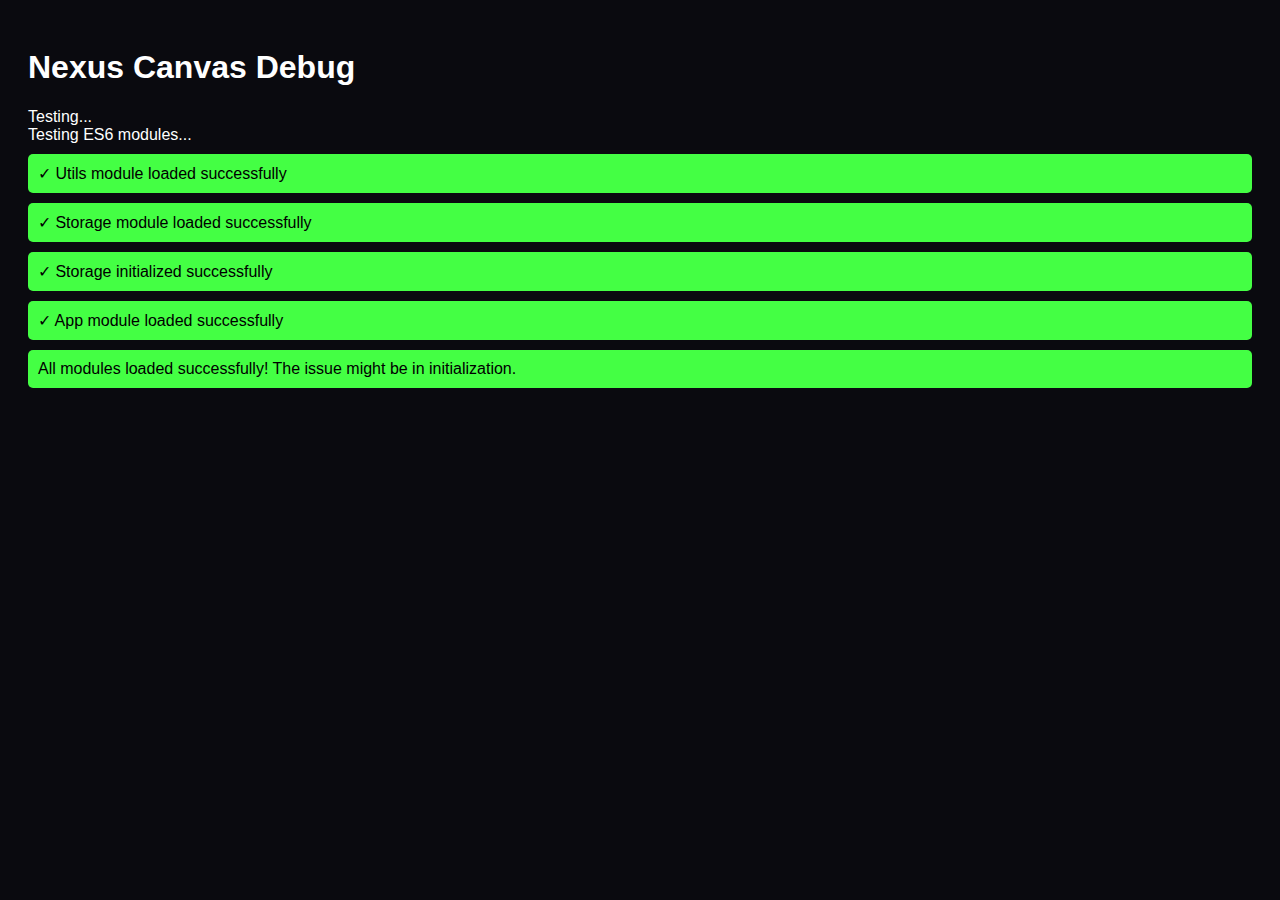
<file: debug.html>
<!DOCTYPE html>
<html lang="en">
<head>
    <meta charset="UTF-8">
    <meta name="viewport" content="width=device-width, initial-scale=1.0">
    <title>Debug - Nexus Canvas</title>
    <style>
        body {
            font-family: Arial, sans-serif;
            background: #0a0a0f;
            color: white;
            padding: 20px;
        }
        .error {
            background: #ff4444;
            padding: 10px;
            border-radius: 5px;
            margin: 10px 0;
        }
        .success {
            background: #44ff44;
            color: black;
            padding: 10px;
            border-radius: 5px;
            margin: 10px 0;
        }
    </style>
</head>
<body>
    <h1>Nexus Canvas Debug</h1>
    <div id="status">Testing...</div>
    
    <script type="module">
        const statusDiv = document.getElementById('status');
        
        function log(message, type = 'info') {
            const div = document.createElement('div');
            div.className = type;
            div.textContent = message;
            statusDiv.appendChild(div);
        }
        
        try {
            log('Testing ES6 modules...', 'info');
            
            // Test basic import
            import('./scripts/core/utils.js').then(module => {
                log('✓ Utils module loaded successfully', 'success');
                
                // Test storage
                return import('./scripts/core/storage.js');
            }).then(module => {
                log('✓ Storage module loaded successfully', 'success');
                
                // Test storage initialization
                const storage = new module.StorageManager();
                return storage.init();
            }).then(() => {
                log('✓ Storage initialized successfully', 'success');
                
                // Test app module
                return import('./scripts/core/app.js');
            }).then(module => {
                log('✓ App module loaded successfully', 'success');
                log('All modules loaded successfully! The issue might be in initialization.', 'success');
            }).catch(error => {
                log('✗ Error loading modules: ' + error.message, 'error');
                console.error('Full error:', error);
            });
            
        } catch (error) {
            log('✗ Error in module test: ' + error.message, 'error');
            console.error('Full error:', error);
        }
    </script>
</body>
</html>
</file>
